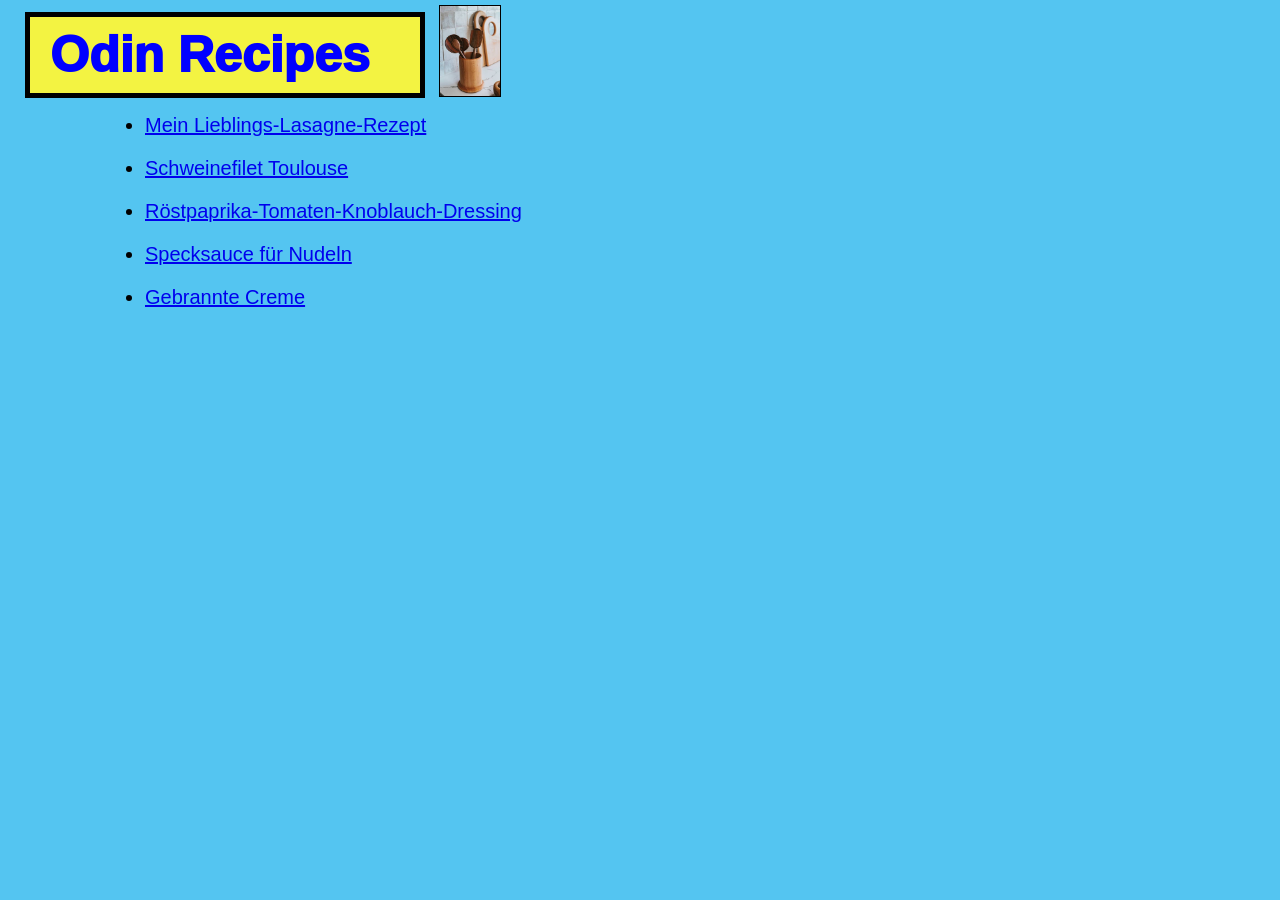
<file: index.html>
<!DOCTYPE html>
<html lang="eng">
    <head>
        <meta charset="UTF-8">
        <title>Odin Recipes</title>
        <link rel="stylesheet" href="styles.css"
    </head>

    <body>
        <h1>Odin Recipes</h1>
        <img src="kochloeffel.jpeg" alt="bild kochloeffel" rel="noreferrer">
        <ul>
        <li>
            <a href="./recipes/lasagna.html">
                Mein Lieblings-Lasagne-Rezept
            </a>
        </li>
        <!--LEARNING - Was die Referenz anbelangt, geht das System
         als Startpunkt von dort aus, wo die index.html-Datei gespeichert ist.
         Darum ist hier die Referenz ./lasagna.html, weil sie im gleichen Ordner
         wie index.html gespeichert ist-->
        <li>
            <a href="./recipes/schweinefilet.html" alt="Schweinefilet Toulouse mariniert
                mit Senf, Apfel und Salbei" rel="noreferrer">Schweinefilet Toulouse
            </a>
        </li>
        <li>
            <a href="./recipes/rtkdressing.html" alt="pepper-tomato-garlic-dressing" 
            rel="noreferrer">Röstpaprika-Tomaten-Knoblauch-Dressing
            </a>
        </li>
        <li>
            <a href="./recipes/specksauce.html" alt="Nudeln an Specksauce, Schnellgericht" 
                rel="noreferrer">Specksauce für Nudeln
            </a>
        </li>
        <li>
            <a href="./recipes/gebranntecreme.html" alt="Dessertkreation Gebrannte Creme 
                einfach" rel="noreferrer">Gebrannte Creme
            </a>
        </li>
    </body>

</html>
</file>
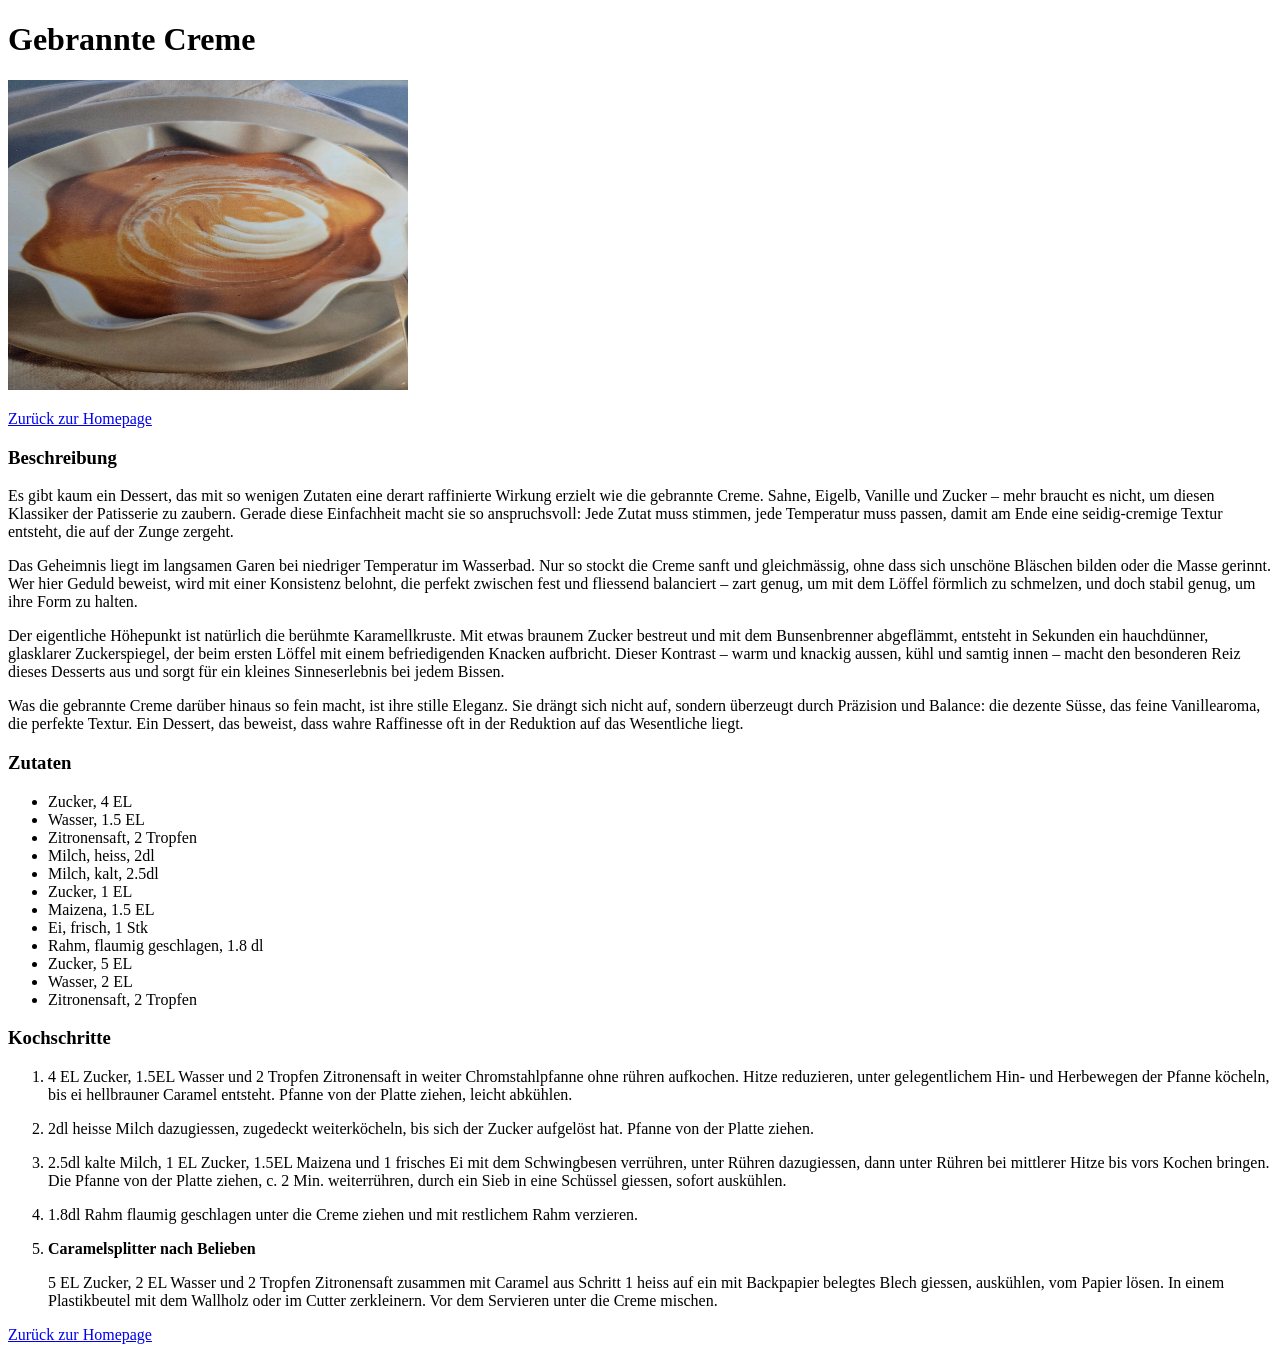
<file: recipes/gebranntecreme.html>
<!DOCTYPE html>
<html lang="en">
    <head>
        <meta charset="UTF-8">
        <title>gebrannte creme, dessert kreation, einfach</title>
    </head>

    <body>
        <h1>Gebrannte Creme</h1>
        <img src="./img/gebranntecreme.jpg" alt="gebrannte creme in schale schön angerichtet" rel="noreferrer"
        height="310" width="400">
        <p></p>
        <a href="../index.html">Zurück zur Homepage</a>

        <h3>Beschreibung</h3>
        <p>Es gibt kaum ein Dessert, das mit so wenigen Zutaten eine derart raffinierte Wirkung erzielt wie die gebrannte Creme. 
            Sahne, Eigelb, Vanille und Zucker – mehr braucht es nicht, um diesen Klassiker der Patisserie zu zaubern. 
            Gerade diese Einfachheit macht sie so anspruchsvoll: Jede Zutat muss stimmen, jede Temperatur muss passen, 
            damit am Ende eine seidig-cremige Textur entsteht, die auf der Zunge zergeht.</p>

        <p>Das Geheimnis liegt im langsamen Garen bei niedriger Temperatur im Wasserbad. Nur so stockt die Creme sanft und gleichmässig, 
            ohne dass sich unschöne Bläschen bilden oder die Masse gerinnt. Wer hier Geduld beweist, wird mit einer Konsistenz belohnt, 
            die perfekt zwischen fest und fliessend balanciert – zart genug, um mit dem Löffel förmlich zu schmelzen, und doch stabil 
            genug, um ihre Form zu halten.</p>

        <p>Der eigentliche Höhepunkt ist natürlich die berühmte Karamellkruste. Mit etwas braunem Zucker bestreut und mit dem 
            Bunsenbrenner abgeflämmt, entsteht in Sekunden ein hauchdünner, glasklarer Zuckerspiegel, der beim ersten Löffel 
            mit einem befriedigenden Knacken aufbricht. Dieser Kontrast – warm und knackig aussen, kühl und samtig innen – macht 
            den besonderen Reiz dieses Desserts aus und sorgt für ein kleines Sinneserlebnis bei jedem Bissen.</p>

        <p>Was die gebrannte Creme darüber hinaus so fein macht, ist ihre stille Eleganz. Sie drängt sich nicht auf, sondern 
            überzeugt durch Präzision und Balance: die dezente Süsse, das feine Vanillearoma, die perfekte Textur. Ein Dessert, 
            das beweist, dass wahre Raffinesse oft in der Reduktion auf das Wesentliche liegt.</p>
        <p></p>
        <h3>Zutaten</h3>
        <ul>
            <li>Zucker, 4 EL</li>
            <li>Wasser, 1.5 EL</li>
            <li>Zitronensaft, 2 Tropfen</li>
            <li>Milch, heiss, 2dl</li>
            <li>Milch, kalt, 2.5dl</li>
            <li>Zucker, 1 EL</li>
            <li>Maizena, 1.5 EL</li>
            <li>Ei, frisch, 1 Stk</li>
            <li>Rahm, flaumig geschlagen, 1.8 dl</li>
            <li>Zucker, 5 EL</li>
            <li>Wasser, 2 EL</li>
            <li>Zitronensaft, 2 Tropfen</li>
        </ul>
        <p></p>
        <h3>Kochschritte</h3>
        <ol>
            <li>4 EL Zucker, 1.5EL Wasser und 2 Tropfen Zitronensaft in weiter Chromstahlpfanne ohne rühren aufkochen. Hitze reduzieren, 
                unter gelegentlichem Hin- und Herbewegen der Pfanne köcheln, bis ei hellbrauner Caramel entsteht. 
                Pfanne von der Platte ziehen, leicht abkühlen.</li>
            <p></p>
            <li>2dl heisse Milch dazugiessen, zugedeckt weiterköcheln, bis sich der Zucker aufgelöst hat. Pfanne
                von der Platte ziehen.</li>
            <p></p>
            <li>2.5dl kalte Milch, 1 EL Zucker, 1.5EL Maizena und 1 frisches Ei mit dem Schwingbesen verrühren, unter 
                Rühren dazugiessen, dann unter Rühren bei mittlerer Hitze bis vors Kochen bringen. Die Pfanne von 
                der Platte ziehen, c. 2 Min. weiterrühren, durch ein Sieb in eine Schüssel giessen, sofort auskühlen.</li>
            <p></p>
            <li>1.8dl Rahm flaumig geschlagen unter die Creme ziehen und mit restlichem Rahm verzieren.</li>
            <p></p>
            <li><strong>Caramelsplitter nach Belieben</strong></p>
            <p> 5 EL Zucker, 2 EL Wasser und 2 Tropfen Zitronensaft zusammen mit Caramel aus Schritt 1 heiss auf ein 
                mit Backpapier belegtes Blech giessen, auskühlen, vom Papier lösen. In einem Plastikbeutel mit dem 
                Wallholz oder im Cutter zerkleinern. Vor dem Servieren unter die Creme mischen.
            </p></li>

        </ol>
        <p></p>
        <a href="../index.html">Zurück zur Homepage</a>
    </body>
</html>
</file>
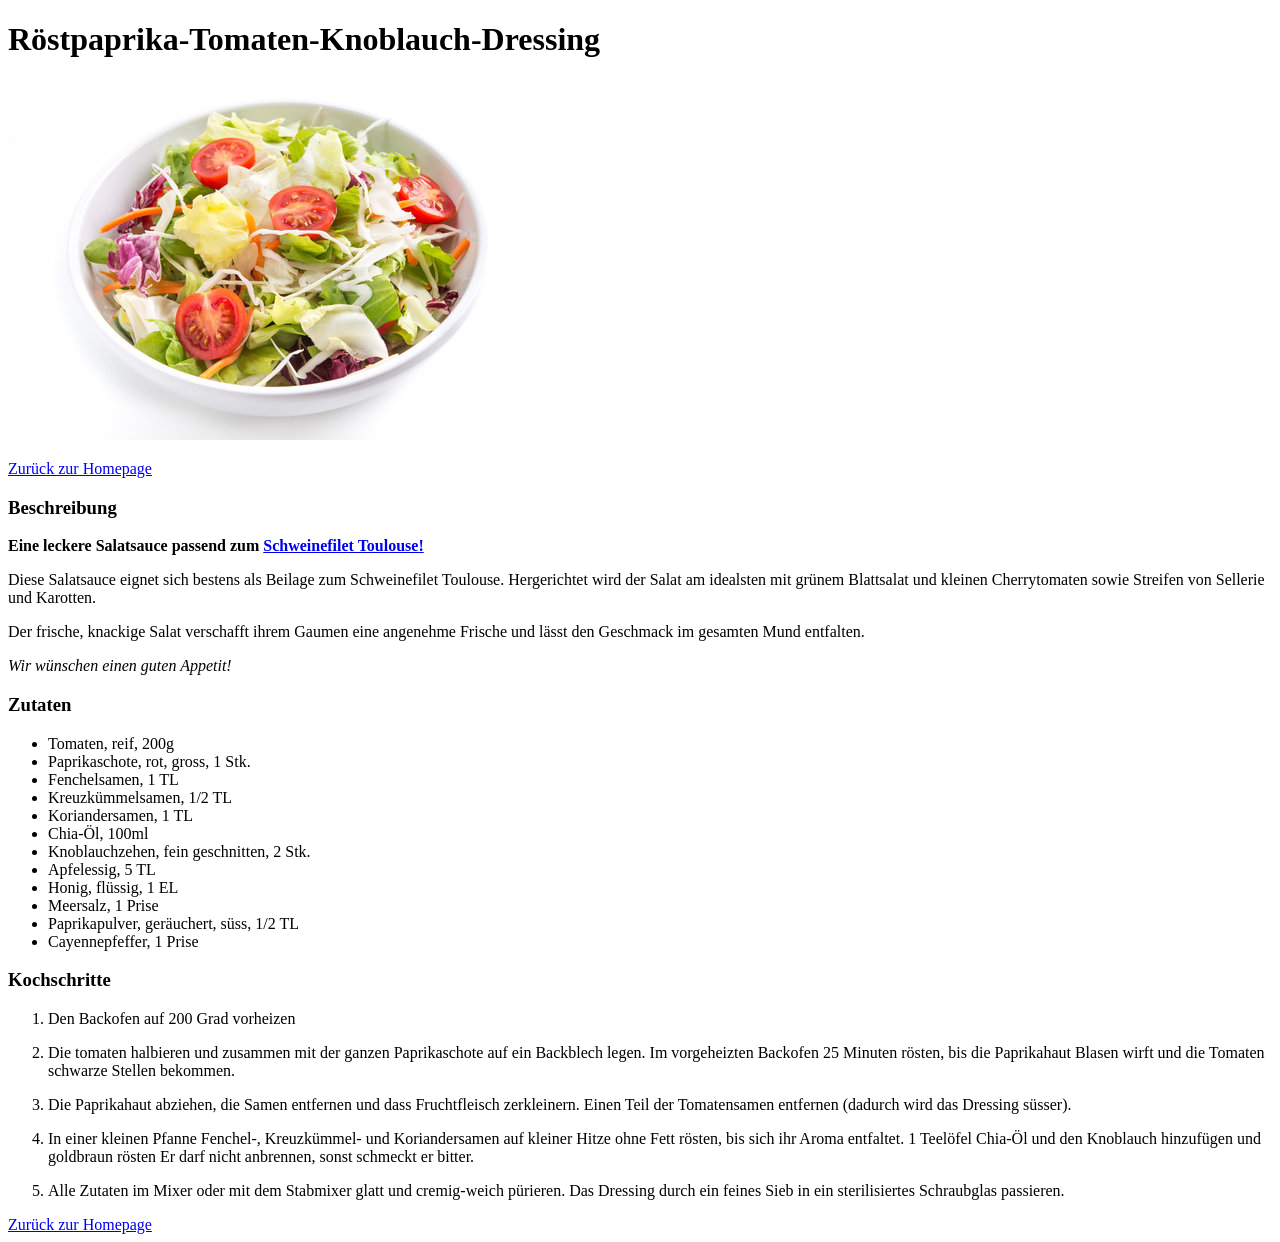
<file: recipes/rtkdressing.html>
<!DOCTYPE html>
<html lang="en">
    <head>
        <meta charset="UTF-8">
        <title>salad dressing pepper-tomato-garlic</title>
    </head>

    <body>
        <h1>Röstpaprika-Tomaten-Knoblauch-Dressing</h1>
        <img src="./img/salat.jpg" alt="geschnittener mischsalat in schüssel symbolbild" rel="noreferrer">
        <p><a href="../index.html">Zurück zur Homepage</a></p>
        <p></p>
        <h3>Beschreibung</h3>
        <p><strong>Eine leckere Salatsauce passend zum <a href="./schweinefilet.html">Schweinefilet Toulouse!</a></strong></p>
        <p>Diese Salatsauce eignet sich bestens als Beilage zum Schweinefilet Toulouse. Hergerichtet wird der Salat am idealsten mit
            grünem Blattsalat und kleinen Cherrytomaten sowie Streifen von Sellerie und Karotten.</p>
        <p>Der frische, knackige Salat verschafft ihrem Gaumen eine angenehme Frische und lässt den Geschmack im gesamten Mund entfalten.</p>
        <p><em>Wir wünschen einen guten Appetit!</em></p>
        </p>

        <h3>Zutaten</h3>
        <ul>
            <li>Tomaten, reif, 200g</li>
            <li>Paprikaschote, rot, gross, 1 Stk.</li>
            <li>Fenchelsamen, 1 TL</li>
            <li>Kreuzkümmelsamen, 1/2 TL</li>
            <li>Koriandersamen, 1 TL</li>
            <li>Chia-Öl, 100ml</li>
            <li>Knoblauchzehen, fein geschnitten, 2 Stk.</li>
            <li>Apfelessig, 5 TL</li>
            <li>Honig, flüssig, 1 EL</li>
            <li>Meersalz, 1 Prise</li>
            <li>Paprikapulver, geräuchert, süss, 1/2 TL</li>
            <li>Cayennepfeffer, 1 Prise</li>

        </ul>
        <p></p>
        <h3>Kochschritte</h3>
        <ol>
            <li>Den Backofen auf 200 Grad vorheizen</li>
            <p></p>
            <li>Die tomaten halbieren und zusammen mit der ganzen Paprikaschote auf ein Backblech legen.
                 Im vorgeheizten Backofen 25 Minuten rösten, bis die Paprikahaut Blasen wirft und die Tomaten 
                 schwarze Stellen bekommen.</li>
            <p></p>
            <li>Die Paprikahaut abziehen, die Samen entfernen und dass Fruchtfleisch zerkleinern. Einen Teil 
                der Tomatensamen entfernen (dadurch wird das Dressing süsser).</li>
            <p></p>
            <li>In einer kleinen Pfanne Fenchel-, Kreuzkümmel- und Koriandersamen auf kleiner Hitze ohne Fett 
                rösten, bis sich ihr Aroma entfaltet. 1 Teelöfel Chia-Öl und den Knoblauch hinzufügen und goldbraun 
                rösten Er darf nicht anbrennen, sonst schmeckt er bitter.</li>
            <p></p>
            <li>Alle Zutaten im Mixer oder mit dem Stabmixer glatt und cremig-weich pürieren. Das Dressing durch 
                ein feines Sieb in ein sterilisiertes Schraubglas passieren.</li>
        </ol>
        <p></p>
        <a href="../index.html">Zurück zur Homepage</a>
    </body>
</html>
</file>
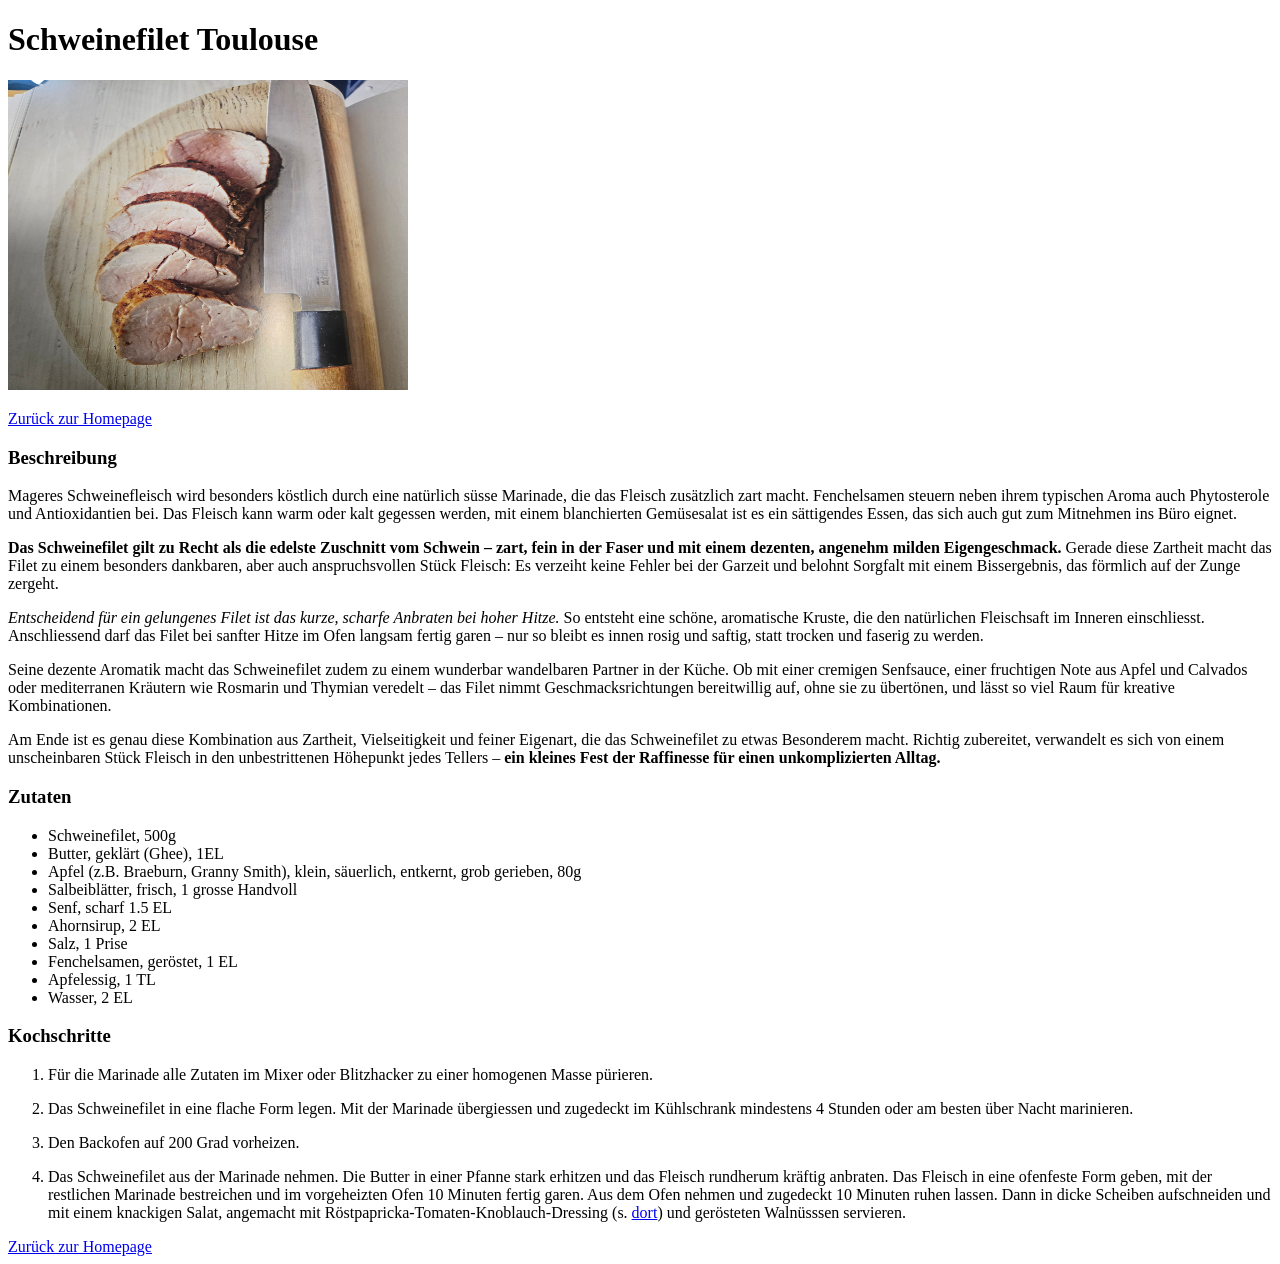
<file: recipes/schweinefilet.html>
<!DOCTYPE html>
<html lang="en">
    <head>
        <meta charset="UTF-8">
        <title>Schweinefilet Toulouse, mariniert mit Senf, Apfel und Salbei</title>
    </head>

    <body>
        <h1>Schweinefilet Toulouse</h1>
        <img src="./img/schweinefilet.jpg" alt="Schweinefilet, mariniert mit Senf, Apfel und Salbei" rel="noreferrer"
         height="310" width="400">
        <p><a href="../index.html">Zurück zur Homepage</a></p>

        <h3>Beschreibung</h3>
        <p>Mageres Schweinefleisch wird besonders köstlich durch eine natürlich süsse Marinade, die das Fleisch zusätzlich
            zart macht. Fenchelsamen steuern neben ihrem typischen Aroma auch Phytosterole und Antioxidantien bei. Das Fleisch
            kann warm oder kalt gegessen werden, mit einem blanchierten Gemüsesalat ist es ein sättigendes Essen, das sich auch
            gut zum Mitnehmen ins Büro eignet.</p>
        <p><strong>Das Schweinefilet gilt zu Recht als die edelste Zuschnitt vom Schwein – zart, fein in der Faser und mit einem 
            dezenten, angenehm milden Eigengeschmack.</strong> Gerade diese Zartheit macht das Filet zu einem besonders dankbaren, 
            aber auch anspruchsvollen Stück Fleisch: Es verzeiht keine Fehler bei der Garzeit und belohnt Sorgfalt mit 
            einem Bissergebnis, das förmlich auf der Zunge zergeht.
        <p><em>Entscheidend für ein gelungenes Filet ist das kurze, scharfe Anbraten bei hoher Hitze.</em> So entsteht eine schöne, 
            aromatische Kruste, die den natürlichen Fleischsaft im Inneren einschliesst. Anschliessend darf das Filet bei 
            sanfter Hitze im Ofen langsam fertig garen – nur so bleibt es innen rosig und saftig, statt trocken und faserig zu werden.</p>
        <p>Seine dezente Aromatik macht das Schweinefilet zudem zu einem wunderbar wandelbaren Partner in der Küche. Ob mit
            einer cremigen Senfsauce, einer fruchtigen Note aus Apfel und Calvados oder mediterranen Kräutern wie Rosmarin 
             und Thymian veredelt – das Filet nimmt Geschmacksrichtungen bereitwillig auf, ohne sie zu übertönen, und lässt 
            so viel Raum für kreative Kombinationen.</p>
        <p>Am Ende ist es genau diese Kombination aus Zartheit, Vielseitigkeit und feiner Eigenart, die das Schweinefilet 
            zu etwas Besonderem macht. Richtig zubereitet, verwandelt es sich von einem unscheinbaren Stück Fleisch in den 
            unbestrittenen Höhepunkt jedes Tellers – <strong>ein kleines Fest der Raffinesse für einen unkomplizierten Alltag.</strong></p>
        
        <h3>Zutaten</h3>
        <ul>
            <li>Schweinefilet, 500g</li>
            <li>Butter, geklärt (Ghee), 1EL</li>
            <li>Apfel (z.B. Braeburn, Granny Smith), klein, säuerlich, entkernt, grob gerieben, 80g </li>
            <li>Salbeiblätter, frisch, 1 grosse Handvoll</li>
            <li>Senf, scharf 1.5 EL</li>
            <li>Ahornsirup, 2 EL</li>
            <li>Salz, 1 Prise</li>
            <li>Fenchelsamen, geröstet, 1 EL</li>
            <li>Apfelessig, 1 TL</li>
            <li>Wasser, 2 EL</li>
        </ul>

        <h3>Kochschritte</h3>
        <ol>
            <li>Für die Marinade alle Zutaten im Mixer oder Blitzhacker zu einer homogenen Masse pürieren.</li>
            <p></p>
            <li>Das Schweinefilet in eine flache Form legen. Mit der Marinade übergiessen und zugedeckt
                im Kühlschrank mindestens 4 Stunden oder am besten über Nacht marinieren.</li>
            <p></p>
            <li>Den Backofen auf 200 Grad vorheizen.</li>
            <p></p>
            <li>Das Schweinefilet aus der Marinade nehmen. Die Butter in einer Pfanne stark erhitzen und das Fleisch rundherum
                 kräftig anbraten. Das Fleisch in eine ofenfeste Form geben, mit der restlichen Marinade bestreichen und im vorgeheizten
                  Ofen 10 Minuten fertig garen. Aus dem Ofen nehmen und zugedeckt 10 Minuten ruhen lassen. Dann in dicke Scheiben
                   aufschneiden und mit einem knackigen Salat, angemacht mit Röstpapricka-Tomaten-Knoblauch-Dressing 
                   (s. <a href="./rtkdressing.html">dort</a>) und gerösteten Walnüsssen servieren.</li>
        </ol>


        <a href="../index.html">Zurück zur Homepage</a>
    </body>
</html>
</file>
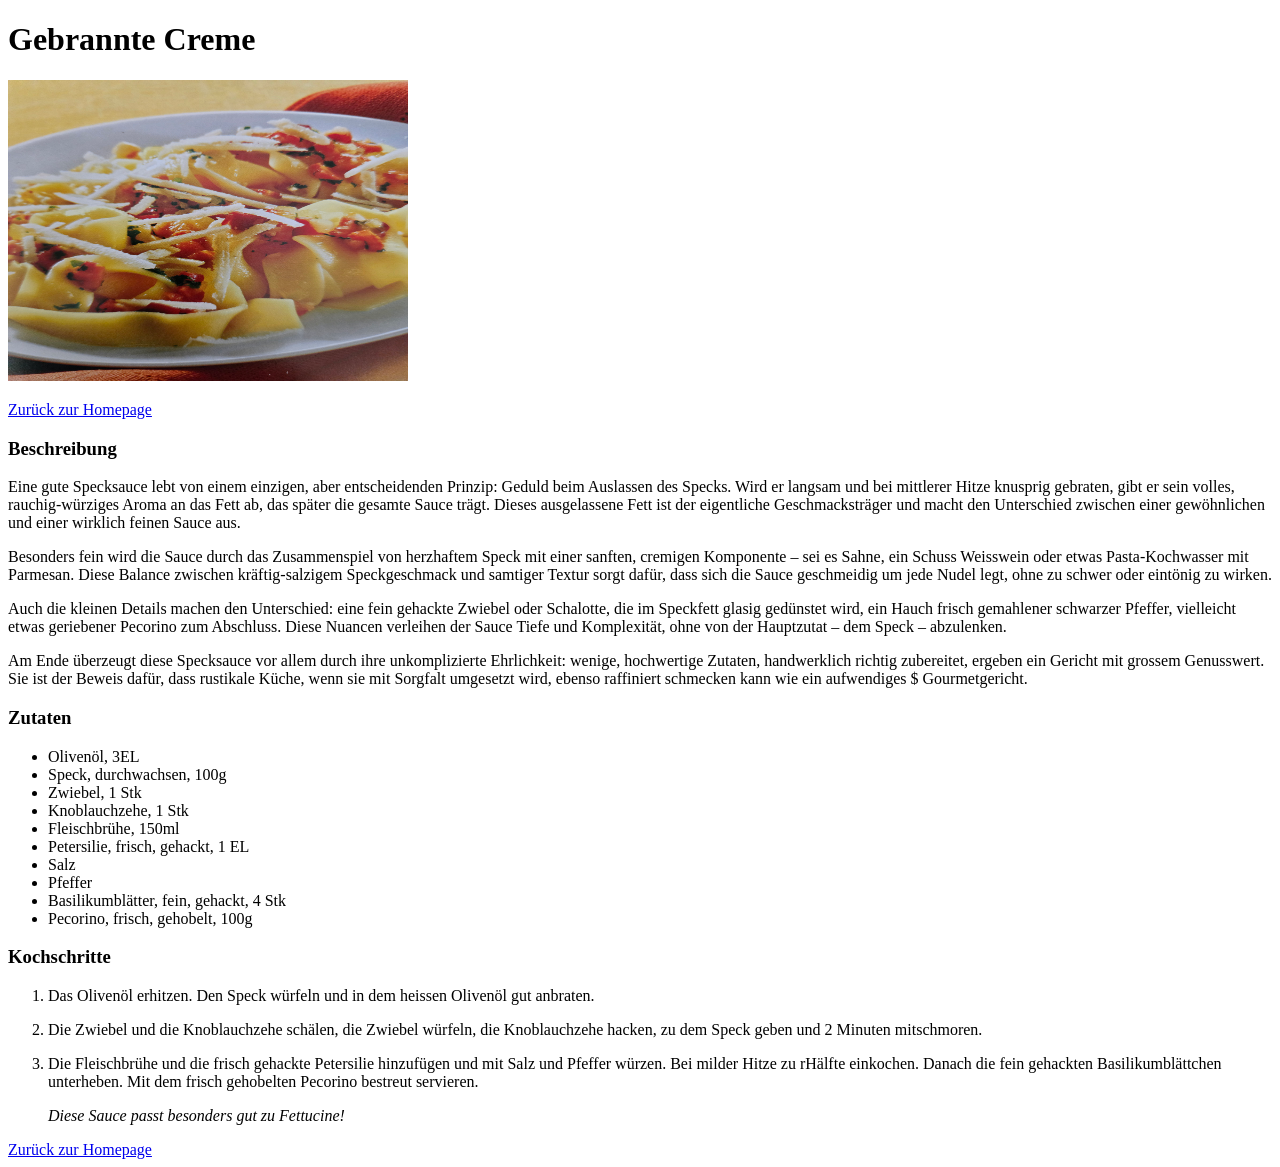
<file: recipes/specksauce.html>
<!DOCTYPE html>
<html lang="en">
    <head>
        <meta charset="UTF-8">
        <title>specksauce für nudeln, schnelles gericht</title>
    </head>

    <body>
        <h1>Gebrannte Creme</h1>
        <img src="./img/specksauce.jpg" alt="nudeln mit specksauce, geschmackvoll angerichtet in teller" rel="noreferrer"
        height="301" width="400">
        <p></p>
        <a href="../index.html">Zurück zur Homepage</a>

        <h3>Beschreibung</h3>
        <p>Eine gute Specksauce lebt von einem einzigen, aber entscheidenden Prinzip: Geduld beim Auslassen des Specks. 
            Wird er langsam und bei mittlerer Hitze knusprig gebraten, gibt er sein volles, rauchig-würziges Aroma an 
            das Fett ab, das später die gesamte Sauce trägt. Dieses ausgelassene Fett ist der eigentliche Geschmacksträger 
            und macht den Unterschied zwischen einer gewöhnlichen und einer wirklich feinen Sauce aus.</p>

        <p>Besonders fein wird die Sauce durch das Zusammenspiel von herzhaftem Speck mit einer sanften, cremigen Komponente – 
            sei es Sahne, ein Schuss Weisswein oder etwas Pasta-Kochwasser mit Parmesan. Diese Balance zwischen kräftig-salzigem 
            Speckgeschmack und samtiger Textur sorgt dafür, dass sich die Sauce geschmeidig um jede Nudel legt, ohne zu schwer 
            oder eintönig zu wirken.</p>

        <p>Auch die kleinen Details machen den Unterschied: eine fein gehackte Zwiebel oder Schalotte, die im Speckfett glasig 
            gedünstet wird, ein Hauch frisch gemahlener schwarzer Pfeffer, vielleicht etwas geriebener Pecorino zum Abschluss. Diese 
            Nuancen verleihen der Sauce Tiefe und Komplexität, ohne von der Hauptzutat – dem Speck – abzulenken.</p>

        <p>Am Ende überzeugt diese Specksauce vor allem durch ihre unkomplizierte Ehrlichkeit: wenige, hochwertige Zutaten, 
            handwerklich richtig zubereitet, ergeben ein Gericht mit grossem Genusswert. Sie ist der Beweis dafür, dass 
            rustikale Küche, wenn sie mit Sorgfalt umgesetzt wird, ebenso raffiniert schmecken kann wie ein aufwendiges $
            Gourmetgericht.</p>
        <p></p>
        <h3>Zutaten</h3>
        <ul>
            <li>Olivenöl, 3EL</li>
            <li>Speck, durchwachsen, 100g</li>
            <li>Zwiebel, 1 Stk</li>
            <li>Knoblauchzehe, 1 Stk</li>
            <li>Fleischbrühe, 150ml</li>
            <li>Petersilie, frisch, gehackt, 1 EL</li>
            <li>Salz</li>
            <li>Pfeffer</li>
            <li>Basilikumblätter, fein, gehackt, 4 Stk</li>
            <li>Pecorino, frisch, gehobelt, 100g</li>
        </ul>
        <p></p>
        <h3>Kochschritte</h3>
        <ol>
            <li>Das Olivenöl erhitzen. Den Speck würfeln und in dem heissen Olivenöl gut anbraten.</li>
            <p></p>
            <li>Die Zwiebel und die Knoblauchzehe schälen, die Zwiebel würfeln, die Knoblauchzehe hacken, zu 
                dem Speck geben und 2 Minuten mitschmoren.</li>
            <p></p>
            <li>Die Fleischbrühe und die frisch gehackte Petersilie hinzufügen und mit Salz und Pfeffer würzen. 
                Bei milder Hitze zu rHälfte einkochen. Danach die fein gehackten Basilikumblättchen unterheben. 
                Mit dem frisch gehobelten Pecorino bestreut servieren.</li>
            <p></p>
            <em>Diese Sauce passt besonders gut zu Fettucine!</em>

        </ol>
        <p></p>
        <a href="../index.html">Zurück zur Homepage</a>
    </body>
</html>
</file>
<file: styles.css>
body {
    background-color:rgb(84, 197, 241);
    font-family: Arial, Helvetica, sans-serif;
    margin: 5px;
    width: 600px;
    height: auto;
}

h1 {
    display: inline;
    width: auto;
    height: auto;
    font-size: 50px;
    font-weight: 1000;
    text-align: center;
    color: blue;
    background-color: rgb(243, 243, 66);
    box-sizing: content-box;
    margin-top: 0px;
    margin-right: 0px;
    margin-bottom: -20px;
    margin-left: 20px;
    padding-top: 10px;
    padding-right: 50px;
    padding-bottom: 10px;
    padding-left: 20px;
    border: 5px solid black;
}

img {
    display: inline;
    box-sizing: content-box;
    width: 10%;
    height: auto;
    margin-top: auto;
    margin-right: 5px;
    margin-bottom: -25px;
    margin-left: 10px;
    padding: 0;
    border: 1px solid black;
}

ul {
    margin-top: 30px;
}

li {
    box-sizing: border-box;
    margin-top: 10px;
    margin-right: auto;
    margin-bottom: 20px;
    margin-left: 100px;
    font-family: Arial, Helvetica, sans-serif;
    font-size: 20px;
}
</file>
